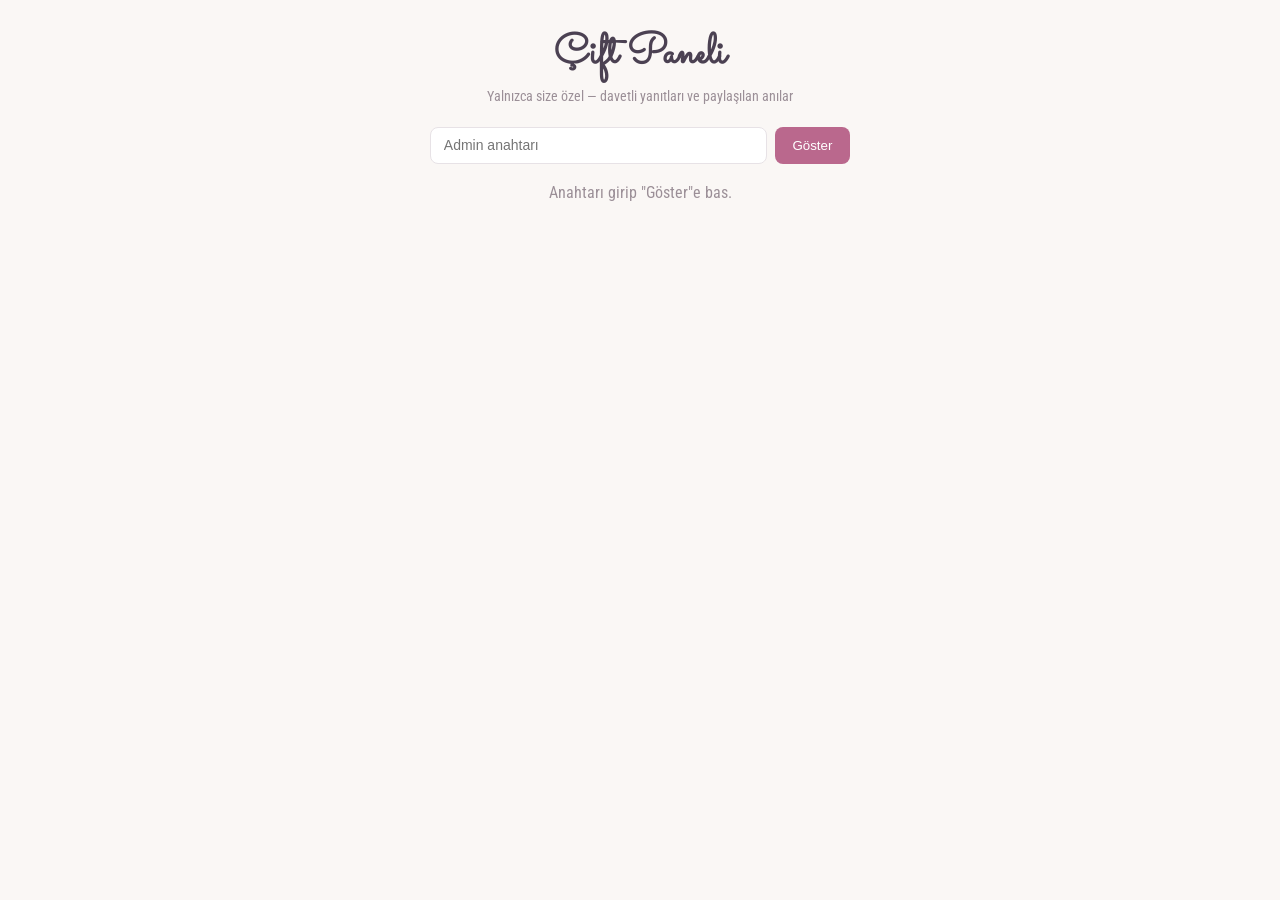
<file: gallery.html>
<!DOCTYPE html>
<html lang="tr">
<head>
  <meta charset="UTF-8" />
  <meta name="viewport" content="width=device-width, initial-scale=1.0" />
  <meta name="color-scheme" content="light" />
  <meta name="darkreader-lock" />
  <title>Çift Paneli — Yanıtlar & Anılar</title>
  <link rel="preconnect" href="https://fonts.googleapis.com" />
  <link href="https://fonts.googleapis.com/css2?family=Sacramento&family=Roboto+Condensed:wght@300;400;500&display=swap" rel="stylesheet" />
  <style>
    :root { --accent:#4b4152; --rose:#ba688d; --line:#e7e2e6; }
    * { box-sizing:border-box; margin:0; padding:0; }
    body { font-family:"Roboto Condensed",system-ui,sans-serif; color:var(--accent); background:#faf7f5; padding:1.5rem 1rem 4rem; }
    h1 { font-family:"Sacramento",cursive; font-size:42px; text-align:center; color:var(--accent); }
    .sub { text-align:center; color:#9b8f97; font-size:14px; margin:.2rem 0 1.4rem; }
    .keybar { max-width:420px; margin:0 auto 1.2rem; display:flex; gap:.5rem; }
    .keybar input { flex:1; padding:.6rem .8rem; border:1px solid var(--line); border-radius:8px; font-size:14px; }
    .keybar button { padding:.6rem 1.1rem; border:0; border-radius:8px; background:var(--rose); color:#fff; cursor:pointer; }
    .msg { text-align:center; color:#9b8f97; margin:1.2rem 0; }

    /* Sekmeler */
    .tabs { display:none; gap:.5rem; max-width:1000px; margin:0 auto 1.2rem; justify-content:center; }
    .tabs.is-shown { display:flex; }
    .tab { padding:.5rem 1.1rem; border:1px solid var(--line); background:#fff; border-radius:999px; cursor:pointer; font-size:14px; color:var(--accent); }
    .tab.is-active { background:var(--accent); color:#fff; border-color:var(--accent); }

    /* RSVP özet + kartlar */
    .summary { max-width:640px; margin:0 auto 1rem; display:flex; gap:.5rem; flex-wrap:wrap; justify-content:center; }
    .chip { background:#fff; border:1px solid var(--line); border-radius:999px; padding:.35rem .85rem; font-size:14px; }
    .chip b { font-size:15px; }
    .rsvp-list { max-width:640px; margin:0 auto; display:flex; flex-direction:column; gap:.6rem; }
    .rsvp-card { background:#fff; border:1px solid var(--line); border-left:4px solid #ccc; border-radius:10px; padding:.7rem .9rem; box-shadow:0 2px 8px rgba(75,65,82,.05); }
    .rsvp-card--yes { border-left-color:#3aa76d; }
    .rsvp-card--maybe { border-left-color:#e0a63a; }
    .rsvp-card--no { border-left-color:#b9adb4; }
    .rsvp-top { display:flex; justify-content:space-between; align-items:center; gap:.5rem; }
    .rsvp-name { font-size:15.5px; font-weight:500; }
    .badge { font-size:12px; padding:.18rem .65rem; border-radius:999px; white-space:nowrap; }
    .badge--yes { background:#e5f5ec; color:#2b8a5a; }
    .badge--maybe { background:#fdf1dd; color:#a9761a; }
    .badge--no { background:#f2eef0; color:#8a7f86; }
    .rsvp-info { color:#9b8f97; font-size:13px; margin-top:.3rem; }
    .rsvp-note { margin-top:.4rem; font-size:13.5px; color:var(--accent); font-style:italic; }

    /* Anılar */
    .grid { max-width:1000px; margin:0 auto; display:grid; grid-template-columns:repeat(auto-fill,minmax(170px,1fr)); gap:1rem; }
    .card { background:#fff; border:1px solid var(--line); border-radius:12px; overflow:hidden; box-shadow:0 4px 14px rgba(75,65,82,.08); }
    .card img, .card video { display:block; width:100%; aspect-ratio:1/1; object-fit:cover; background:#f0ebee; }
    .voice { aspect-ratio:1/1; display:flex; flex-direction:column; align-items:center; justify-content:center; gap:.5rem; padding:.6rem; background:linear-gradient(140deg,#f3e6ee,#efe1ea); }
    .voice .ico { font-size:1.8rem; }
    .voice audio { width:100%; }
    .meta { padding:.5rem .6rem; font-size:12.5px; }
    .meta b { color:var(--accent); }
    .meta span { color:#9b8f97; }
    .empty { text-align:center; color:#9b8f97; margin:2rem 0; }
  </style>
</head>
<body>
  <h1>Çift Paneli</h1>
  <p class="sub">Yalnızca size özel — davetli yanıtları ve paylaşılan anılar</p>

  <div class="keybar">
    <input id="key" type="password" placeholder="Admin anahtarı" autocomplete="off" />
    <button id="go" type="button">Göster</button>
  </div>

  <div class="tabs" id="tabs">
    <button class="tab is-active" id="tabRsvp" type="button">📋 Davetli Yanıtları</button>
    <button class="tab" id="tabMem" type="button">🖼 Anı Albümü</button>
  </div>

  <div id="msg" class="msg">Anahtarı girip "Göster"e bas.</div>

  <div id="rsvpView">
    <div class="summary" id="rsvpSummary"></div>
    <div class="rsvp-list" id="rsvpList"></div>
  </div>
  <div id="gridView" hidden>
    <div id="grid" class="grid"></div>
  </div>

  <script src="config.js"></script>
  <script>
    const esc = (s) => String(s == null ? "" : s).replace(/[&<>"]/g, (c) => ({ "&": "&amp;", "<": "&lt;", ">": "&gt;", '"': "&quot;" }[c]));
    const fmtDateTime = (s) => { try { return new Date(s).toLocaleString("tr-TR"); } catch (_) { return ""; } };
    const fmtDate = (s) => { try { return new Date(s).toLocaleDateString("tr-TR"); } catch (_) { return ""; } };
    const fmtDur = (s) => (s == null ? "" : Math.floor(s / 60) + ":" + String(s % 60).padStart(2, "0"));

    const DURUM = {
      katilacagim: { label: "Katılacak", cls: "yes" },
      "net-degil": { label: "Net değil", cls: "maybe" },
      katilmayacagim: { label: "Gelmeyecek", cls: "no" },
    };

    const msg = document.getElementById("msg");
    const keyInput = document.getElementById("key");
    const grid = document.getElementById("grid");
    const rsvpList = document.getElementById("rsvpList");
    const rsvpSummary = document.getElementById("rsvpSummary");
    const tabs = document.getElementById("tabs");
    const tabRsvp = document.getElementById("tabRsvp");
    const tabMem = document.getElementById("tabMem");

    function showTab(which) {
      const isR = which === "rsvp";
      document.getElementById("rsvpView").hidden = !isR;
      document.getElementById("gridView").hidden = isR;
      tabRsvp.classList.toggle("is-active", isR);
      tabMem.classList.toggle("is-active", !isR);
    }
    tabRsvp.addEventListener("click", () => showTab("rsvp"));
    tabMem.addEventListener("click", () => showTab("mem"));

    function renderRsvp(list) {
      rsvpList.innerHTML = "";
      rsvpSummary.innerHTML = "";
      let gelen = 0, gelenKisi = 0, belki = 0, belkiKisi = 0, gelmeyen = 0;
      list.forEach((r) => {
        if (r.durum === "katilacagim") { gelen++; gelenKisi += Number(r.kisi) || 0; }
        else if (r.durum === "net-degil") { belki++; belkiKisi += Number(r.kisi) || 0; }
        else if (r.durum === "katilmayacagim") { gelmeyen++; }
      });
      rsvpSummary.innerHTML =
        '<span class="chip">Toplam yanıt: <b>' + list.length + "</b></span>" +
        '<span class="chip">✅ Kesin gelen: <b>' + gelenKisi + "</b> kişi</span>" +
        '<span class="chip">🤔 Net değil: <b>' + belkiKisi + "</b> kişi</span>" +
        '<span class="chip">❌ Gelmeyecek: <b>' + gelmeyen + "</b></span>";

      if (!list.length) { rsvpList.innerHTML = '<p class="empty">Henüz davetli yanıtı yok.</p>'; return; }
      list.forEach((r) => {
        const info = DURUM[r.durum] || { label: r.durum || "—", cls: "no" };
        const card = document.createElement("div");
        card.className = "rsvp-card rsvp-card--" + info.cls;
        let html =
          '<div class="rsvp-top"><span class="rsvp-name">' + esc(r.ad_soyad || "—") + "</span>" +
          '<span class="badge badge--' + info.cls + '">' + esc(info.label) + "</span></div>" +
          '<div class="rsvp-info">' + (r.kisi != null ? "👥 " + esc(r.kisi) + " kişi · " : "") + esc(fmtDate(r.created_at)) + "</div>";
        if (r.not_metni) html += '<div class="rsvp-note">“' + esc(r.not_metni) + "”</div>";
        card.innerHTML = html;
        rsvpList.appendChild(card);
      });
    }

    function renderMemories(mems) {
      grid.innerHTML = "";
      if (!mems.length) { grid.innerHTML = '<p class="empty">Henüz anı eklenmemiş.</p>'; return; }
      mems.forEach((m) => {
        const c = document.createElement("div"); c.className = "card";
        let media;
        if (m.type === "photo") media = '<img src="' + esc(m.url) + '" loading="lazy" />';
        else if (m.type === "video") media = '<video src="' + esc(m.url) + '" controls preload="metadata"></video>';
        else media = '<div class="voice"><span class="ico">🎙️</span><audio src="' + esc(m.url) + '" controls></audio><span>' + fmtDur(m.duration) + "</span></div>";
        c.innerHTML = media + '<div class="meta"><b>' + esc(m.name || "Anonim") + "</b><br><span>" + fmtDateTime(m.created_at) + "</span></div>";
        grid.appendChild(c);
      });
    }

    async function load(key) {
      if (!key) { msg.textContent = "Anahtar gerekli."; return; }
      msg.textContent = "Yükleniyor…";
      try {
        const r = await fetch(window.SUPABASE_URL + "/functions/v1/admin-memories?rsvp=1&key=" + encodeURIComponent(key));
        const d = await r.json();
        if (!r.ok) { msg.textContent = "Hata: " + (d.error || r.status) + (r.status === 401 ? " (anahtar yanlış)" : ""); return; }
        localStorage.setItem("admin_key", key);
        const mems = d.memories || [];
        const rsvp = d.rsvp || [];
        renderRsvp(rsvp);
        renderMemories(mems);
        tabRsvp.textContent = "📋 Davetli Yanıtları (" + rsvp.length + ")";
        tabMem.textContent = "🖼 Anı Albümü (" + mems.length + ")";
        tabs.classList.add("is-shown");
        msg.textContent = "";
        showTab("rsvp");
      } catch (e) { msg.textContent = "Bağlantı hatası: " + e.message; }
    }

    document.getElementById("go").addEventListener("click", () => load(keyInput.value.trim()));
    keyInput.addEventListener("keydown", (e) => { if (e.key === "Enter") load(keyInput.value.trim()); });

    const urlKey = new URLSearchParams(location.search).get("key");
    const saved = urlKey || localStorage.getItem("admin_key");
    if (saved) { keyInput.value = saved; load(saved); }
  </script>
</body>
</html>
</file>
